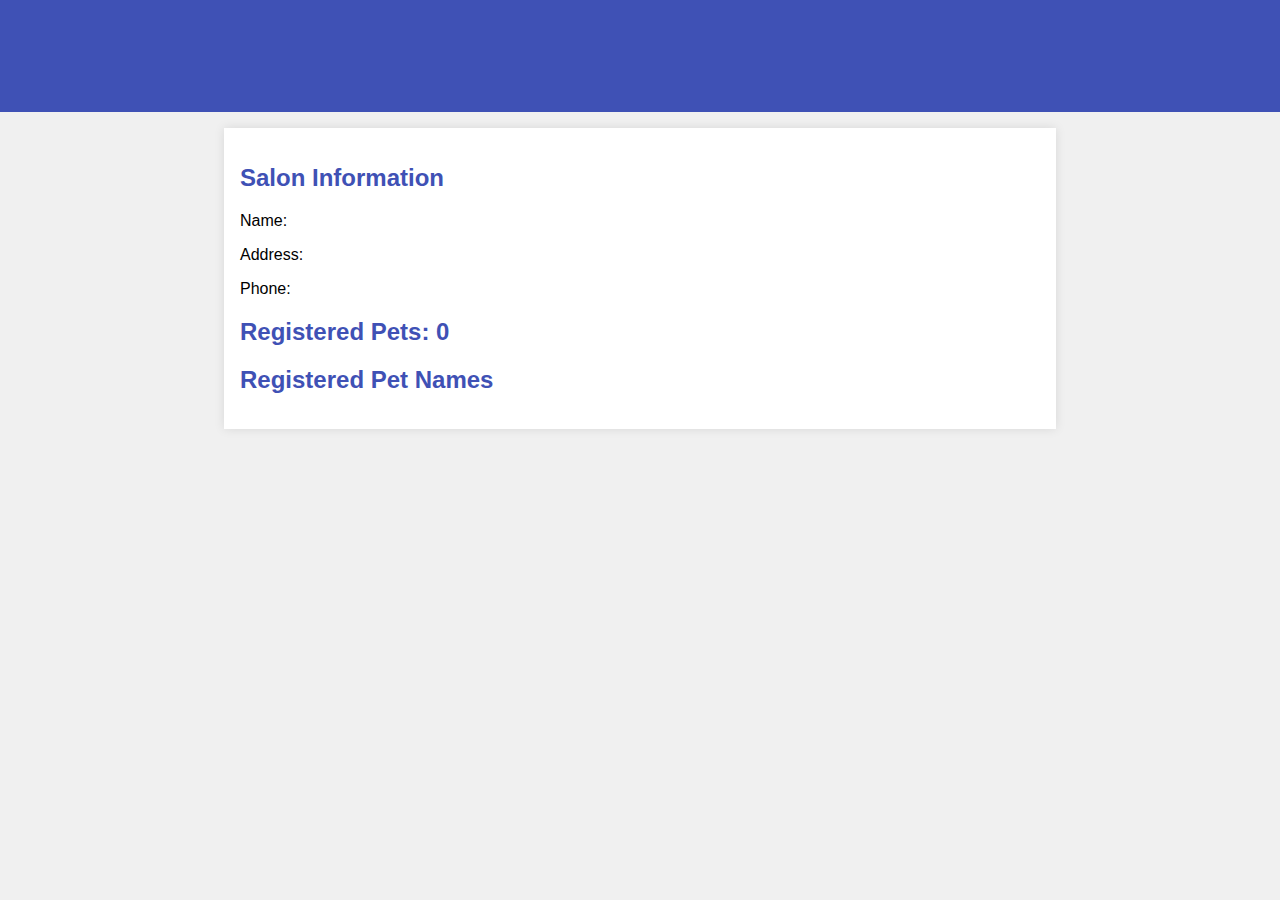
<file: fsdi 105 Assignment2/index.html>
<!DOCTYPE html>
<html lang="en">
<head>
    <meta charset="UTF-8">
    <meta name="viewport" content="width=device-width, initial-scale=1.0">
    <title>Pet Salon</title>
    <link rel="stylesheet" href="style.css">
</head>
<body>
    <header>
        <h1>Welcome to the Pet Salon</h1>
    </header>
    <main>
        <section id="salon-info">
            <h2>Salon Information</h2>
            <p>Name: <span id="salon-name"></span></p>
            <p>Address: <span id="salon-address"></span></p>
            <p>Phone: <span id="salon-phone"></span></p>
        </section>
        <section id="pets-count">
            <h2>Registered Pets: <span id="pet-count">0</span></h2>
        </section>
        <section id="pet-names">
            <h2>Registered Pet Names</h2>
            <ul id="pet-list"></ul>
        </section>
    </main>
    <script src="script.js"></script>
</body>
</html>
</file>
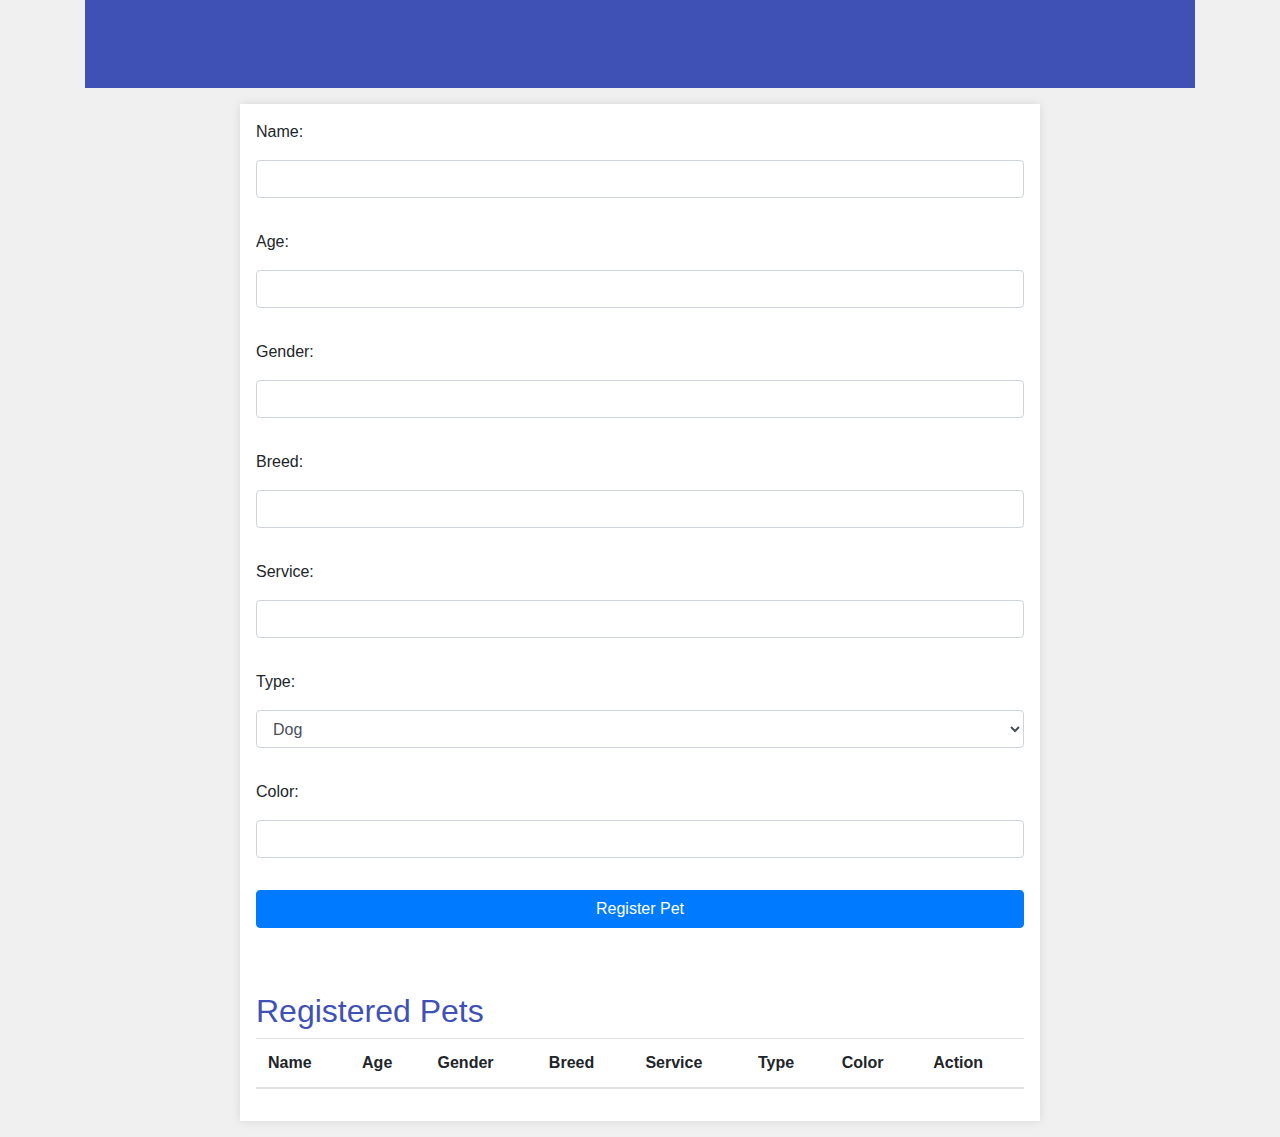
<file: fsdi 105 Assignment2/register.html>
<!DOCTYPE html>
<html lang="en">
<head>
    <meta charset="UTF-8">
    <meta name="viewport" content="width=device-width, initial-scale=1.0">
    <title>Register Pet</title>
    <link href="https://stackpath.bootstrapcdn.com/bootstrap/4.5.2/css/bootstrap.min.css" rel="stylesheet">
    <link rel="stylesheet" href="style.css">
    <script src="https://code.jquery.com/jquery-3.6.0.min.js"></script>
</head>
<body>
    <div class="container">
        <header>
            <h1>Register Your Pet</h1>
        </header>
        <main>
            <form id="pet-form">
                <div class="form-group">
                    <label for="pet-name">Name:</label>
                    <input type="text" class="form-control" id="pet-name" required>
                </div>
                <div class="form-group">
                    <label for="pet-age">Age:</label>
                    <input type="number" class="form-control" id="pet-age" required>
                </div>
                <div class="form-group">
                    <label for="pet-gender">Gender:</label>
                    <input type="text" class="form-control" id="pet-gender" required>
                </div>
                <div class="form-group">
                    <label for="pet-breed">Breed:</label>
                    <input type="text" class="form-control" id="pet-breed" required>
                </div>
                <div class="form-group">
                    <label for="pet-service">Service:</label>
                    <input type="text" class="form-control" id="pet-service" required>
                </div>
                <div class="form-group">
                    <label for="pet-type">Type:</label>
                    <select class="form-control" id="pet-type" required>
                        <option value="Dog">Dog</option>
                        <option value="Cat">Cat</option>
                        <option value="Bird">Bird</option>
                    </select>
                </div>
                <div class="form-group">
                    <label for="pet-color">Color:</label>
                    <input type="text" class="form-control" id="pet-color" required>
                </div>
                <button type="submit" class="btn btn-primary">Register Pet</button>
            </form>
            <div id="pet-notification" class="alert alert-success mt-3" style="display: none;">
                Pet registered successfully!
            </div>

            <h2 class="mt-5">Registered Pets</h2>
            <table class="table table-striped">
                <thead>
                    <tr>
                        <th>Name</th>
                        <th>Age</th>
                        <th>Gender</th>
                        <th>Breed</th>
                        <th>Service</th>
                        <th>Type</th>
                        <th>Color</th>
                        <th>Action</th>
                    </tr>
                </thead>
                <tbody id="pet-list">
                    <!-- Rows will be added dynamically here -->
                </tbody>
            </table>
        </main>
    </div>
    <script src="script.js"></script>
</body>
</html>
</file>
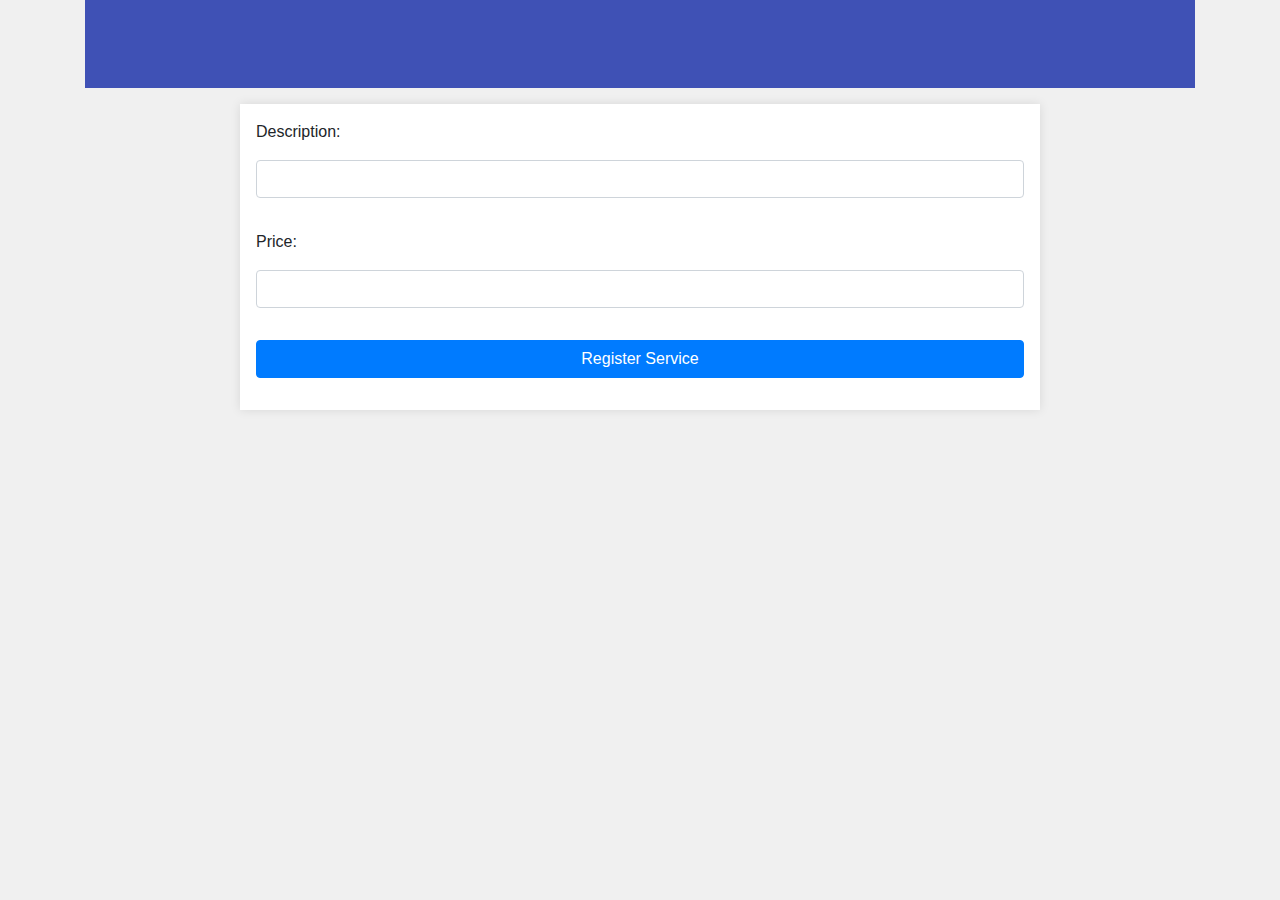
<file: fsdi 105 Assignment2/services.html>
<!DOCTYPE html>
<html lang="en">
<head>
    <meta charset="UTF-8">
    <meta name="viewport" content="width=device-width, initial-scale=1.0">
    <title>Register Services</title>
    <link href="https://stackpath.bootstrapcdn.com/bootstrap/4.5.2/css/bootstrap.min.css" rel="stylesheet">
    <link rel="stylesheet" href="style.css">
    <script src="https://code.jquery.com/jquery-3.6.0.min.js"></script>
</head>
<body>
    <div class="container">
        <header>
            <h1>Register a Service</h1>
        </header>
        <main>
            <form id="service-form">
                <div class="form-group">
                    <label for="service-description">Description:</label>
                    <input type="text" class="form-control" id="service-description" required>
                </div>
                <div class="form-group">
                    <label for="service-price">Price:</label>
                    <input type="number" class="form-control" id="service-price" required>
                </div>
                <button type="submit" class="btn btn-primary">Register Service</button>
            </form>
            <div id="service-notification" class="alert alert-success mt-3" style="display: none;">
                Service registered successfully!
            </div>
        </main>
    </div>
    <script src="service.js"></script>
</body>
</html>
</file>
<file: fsdi 105 Assignment2/style.css>
body {
    font-family: Arial, sans-serif;
    background-color: #f0f0f0;
    margin: 0;
    padding: 0;
}

header {
    background-color: #3f51b5;
    color: white;
    padding: 1em;
    text-align: center;
}

main {
    margin: 1em auto;
    padding: 1em;
    background-color: white;
    box-shadow: 0 0 10px rgba(0,0,0,0.1);
    max-width: 800px;
}

h1, h2 {
    color: #3f51b5;
}

form {
    display: flex;
    flex-direction: column;
}

label, input, select, button {
    margin-bottom: 1em;
}

button {
    background-color: #3f51b5;
    color: white;
    padding: 0.5em;
    border: none;
    cursor: pointer;
}
</file>
